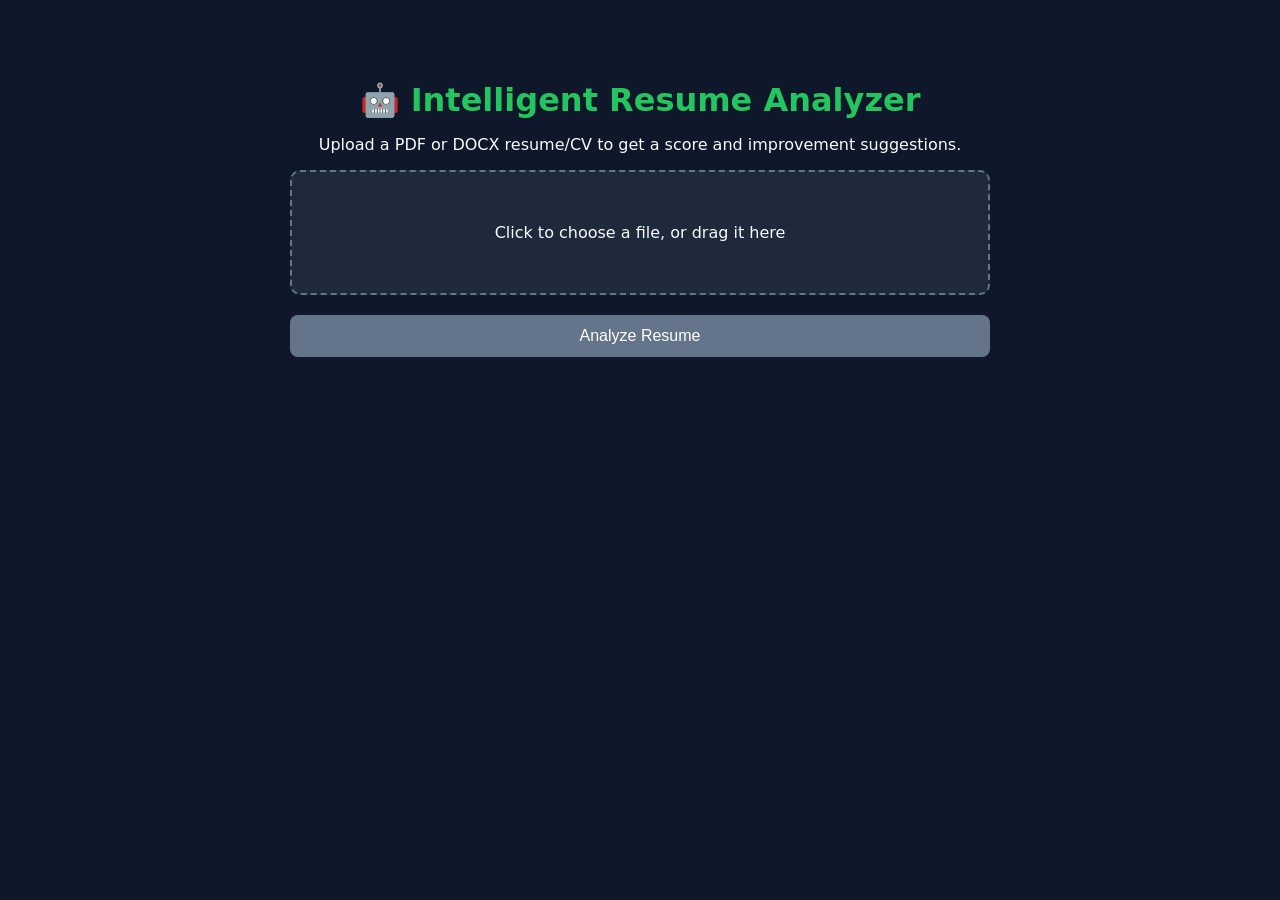
<file: templates/index.html>
<!DOCTYPE html>
<html lang="en">
<head>
  <meta charset="UTF-8">
  <title>AI Resume Analyzer</title>
  <link rel="stylesheet" href="/static/style.css">
</head>
<body>
<h1>🤖 Intelligent Resume Analyzer</h1>
  <p>Upload a PDF or DOCX resume/CV to get a score and improvement suggestions.</p>

  <div id="dropzone">
    <p>Click to choose a file, or drag it here</p>
    <input type="file" id="fileInput" accept=".pdf,.docx" style="display:none">
    <div id="fileInfo"></div>
  </div>

  <button id="analyzeBtn" disabled>Analyze Resume</button>

  <div id="error"></div>

  <div id="result">
    <h2>Score: <span id="scoreVal"></span>/100</h2>
    <p id="fresherNote" style="display:none; font-style: italic;"></p>
    <div id="sections"></div>
    <h3>Suggestions</h3>
    <ul id="suggestions"></ul>
  </div>

  <script>
    const MAX_FILE_SIZE_MB = 5;
    const ALLOWED_EXTENSIONS = [".pdf", ".docx"];

    const dropzone = document.getElementById("dropzone");
    const fileInput = document.getElementById("fileInput");
    const fileInfo = document.getElementById("fileInfo");
    const analyzeBtn = document.getElementById("analyzeBtn");
    const errorEl = document.getElementById("error");
    const resultEl = document.getElementById("result");

    let selectedFile = null;

    dropzone.addEventListener("click", () => fileInput.click());

    dropzone.addEventListener("dragover", (e) => {
      e.preventDefault();
      dropzone.classList.add("drag");
    });
    dropzone.addEventListener("dragleave", () => dropzone.classList.remove("drag"));
    dropzone.addEventListener("drop", (e) => {
      e.preventDefault();
      dropzone.classList.remove("drag");
      if (e.dataTransfer.files.length) handleFile(e.dataTransfer.files[0]);
    });

    fileInput.addEventListener("change", () => {
      if (fileInput.files.length) handleFile(fileInput.files[0]);
    });

    function handleFile(file) {
      errorEl.textContent = "";
      resultEl.style.display = "none";

      const nameLower = file.name.toLowerCase();
      const validExt = ALLOWED_EXTENSIONS.some(ext => nameLower.endsWith(ext));
      if (!validExt) {
        errorEl.textContent = "Unsupported file type. Please upload a .pdf or .docx file.";
        analyzeBtn.disabled = true;
        selectedFile = null;
        return;
      }

      if (file.size > MAX_FILE_SIZE_MB * 1024 * 1024) {
        errorEl.textContent = `File too large. Max size is ${MAX_FILE_SIZE_MB}MB.`;
        analyzeBtn.disabled = true;
        selectedFile = null;
        return;
      }

      selectedFile = file;
      fileInfo.textContent = `Selected: ${file.name} (${(file.size / 1024).toFixed(0)} KB)`;
      analyzeBtn.disabled = false;
    }

    analyzeBtn.addEventListener("click", async () => {
      if (!selectedFile) return;

      errorEl.textContent = "";
      resultEl.style.display = "none";
      analyzeBtn.disabled = true;
      analyzeBtn.textContent = "Analyzing...";

      const formData = new FormData();
      formData.append("file", selectedFile);

      try {
        const res = await fetch("/analyze", { method: "POST", body: formData });
        const data = await res.json();

        if (!res.ok) {
          errorEl.textContent = data.error || "Something went wrong.";
          return;
        }

        document.getElementById("scoreVal").textContent = data.score;

        const fresherNote = document.getElementById("fresherNote");
        if (data.is_fresher) {
          fresherNote.style.display = "block";
          fresherNote.textContent = "Detected as a fresher/entry-level resume — experience section was not required.";
        } else {
          fresherNote.style.display = "none";
        }

        const sectionsEl = document.getElementById("sections");
        sectionsEl.innerHTML = "";
        Object.entries(data.sections_detected || {}).forEach(([name, present]) => {
          const span = document.createElement("span");
          span.className = "section-tag " + (present ? "present" : "missing");
          span.textContent = (present ? "✓ " : "✗ ") + name;
          sectionsEl.appendChild(span);
        });

        const suggestionsEl = document.getElementById("suggestions");
        suggestionsEl.innerHTML = "";
        (data.suggestions || []).forEach(s => {
          const li = document.createElement("li");
          li.textContent = s;
          suggestionsEl.appendChild(li);
        });

        resultEl.style.display = "block";
      } catch (err) {
        errorEl.textContent = "Network error — please try again.";
      } finally {
        analyzeBtn.disabled = false;
        analyzeBtn.textContent = "Analyze Resume";
      }
    });
  </script>
</body>
</html>
</file>
<file: static/style.css>
body {
    font-family: system-ui, sans-serif;
    max-width: 700px;
    margin: 40px auto;
    padding: 20px;
    background: #0f172a;
    color: #f8fafc;
}

h1 {
    text-align: center;
    color: #22c55e;
    margin-bottom: 10px;
}

p {
    text-align: center;
}

#dropzone {
    border: 2px dashed #64748b;
    border-radius: 10px;
    padding: 35px;
    text-align: center;
    cursor: pointer;
    background: #1e293b;
    transition: 0.3s;
}

#dropzone:hover {
    border-color: #22c55e;
    background: #334155;
}

#dropzone.drag {
    border-color: #22c55e;
    background: #334155;
}

#fileInfo {
    margin-top: 10px;
    color: #cbd5e1;
}

button {
    width: 100%;
    margin-top: 20px;
    padding: 12px;
    border: none;
    border-radius: 8px;
    background: #22c55e;
    color: white;
    font-size: 16px;
    cursor: pointer;
    transition: .3s;
}

button:hover:not(:disabled) {
    background: #16a34a;
}

button:disabled {
    background: #64748b;
    cursor: not-allowed;
}

#error {
    margin-top: 20px;
    color: #f87171;
    font-weight: bold;
}

#result {
    display: none;
    margin-top: 25px;
    background: #1e293b;
    padding: 20px;
    border-radius: 10px;
}

#result h2 {
    color: #22c55e;
    margin-top: 0;
}

.section-tag {
    display: inline-block;
    margin: 5px;
    padding: 6px 12px;
    border-radius: 20px;
    font-size: 14px;
}

.present {
    background: #14532d;
    color: #bbf7d0;
}

.missing {
    background: #7f1d1d;
    color: #fecaca;
}

ul {
    padding-left: 20px;
}

li {
    margin-bottom: 8px;
}
</file>
